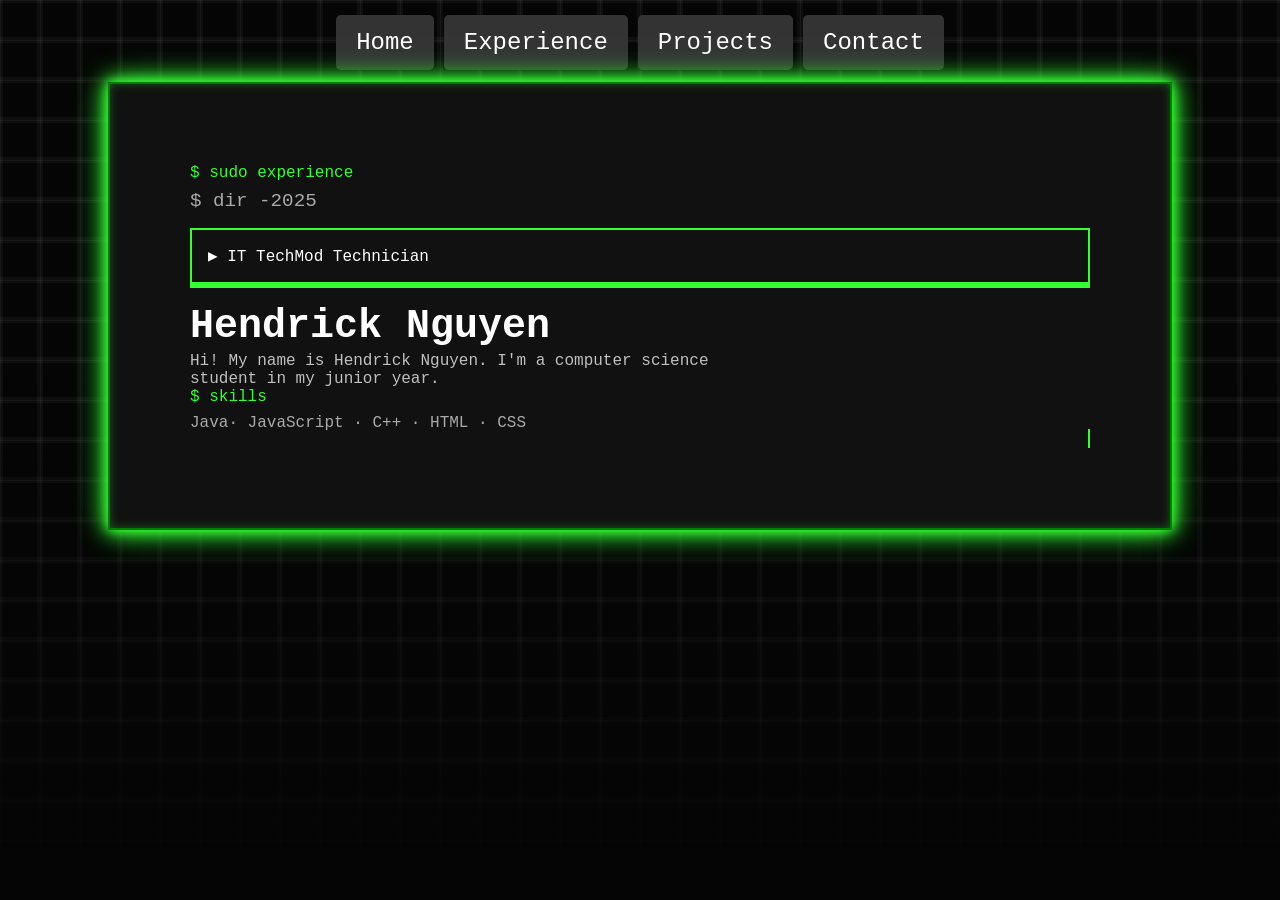
<file: experience.html>
<!DOCTYPE html>
<html lang="en">
<head>
    <meta charset="UTF-8">
    <meta name="viewport" content="width=device-width, initial-scale=1.0">
    <title>About - Portfolio</title>
    <link rel="stylesheet" href="style.css">
    
</head>
<body>
<script>
function toggleCollapse(button) {
  const content = button.nextElementSibling;
  button.classList.toggle('active');
  content.classList.toggle('show');
  button.textContent = button.classList.contains('active') ? '▶ IT Techmod Technician' : '▶ IT Techmod Technician ';
}
</script>
<header>
     <ul>
            <li><a href="index.html"> Home </a></li>
            <li><a href="experience.html"> Experience </a></li>
            <li><a href="projects.html"> Projects </a></li>
            <li><a href="contact.html"> Contact </a></li>
    </ul>

</header>


<main class = "terminal-header">
    <div class="terminal-content">
        <div class="cmd-line">$ sudo experience</div>
        <div class="date-one">$ dir -2025 </div>
        <div class="collapsible-box">
            <button class="collapsible-btn" onclick="toggleCollapse(this)">▶ IT TechMod Technician </button>
            <div class="collapsible-content">
                <p>Summer IT Technician of travelling team servicing multiple schools <br/><br/>
                   &emsp;  •Deployed desktops/printers/network hardware to newly built elementary school for curriculum and administrative
objectives </p>
            </div>
        </div>
        <h1 class="name">Hendrick Nguyen</h1>
        <div class="">Hi! My name is Hendrick Nguyen. I'm a computer science <br/>
student in my junior year.</div>
        <div class= "skills-header">$ skills</div>
        <div class="skills">Java· JavaScript · C++ · HTML · CSS</div>
    </div>
</main>
   
        
    
</body>
</html>
</file>
<file: style.css>
:root{
  --cell: 40px;   /* grid cell size */
  --line: 1px;    /* grid line thickness */
  --bezel: 3px;   /* visible bezel inside each tile */
}


body {
  
  background: transparent;
  display: flex;
  flex-direction: column;
  align-items: center;
  color: #c0c0c0;
  font-family: 'Courier New', Courier, monospace;
  margin: 0;
  width: 100%;
  min-height: 100vh;
  padding: 0;
}

/* full-viewport grid + fade */
body::before{
  content: "";
  position: fixed;
  inset: 0;
  z-index: -1;
  pointer-events: none;

  background-color: #000;

 
  background-image:
     linear-gradient(to top, rgba(0,0,0,1) 0%, rgba(0,0,0,0) 60%),
  linear-gradient(to right, rgba(255,255,255,0.04) var(--bezel), transparent var(--bezel) calc(100% - var(--bezel)), rgba(255,255,255,0.04) calc(100% - var(--bezel))),
  linear-gradient(to bottom, rgba(255,255,255,0.04) var(--bezel), transparent var(--bezel) calc(100% - var(--bezel)), rgba(255,255,255,0.04) calc(100% - var(--bezel))),
  repeating-linear-gradient(to right, rgba(255,255,255,0.04) 0 var(--line), transparent var(--line) var(--cell)),
  repeating-linear-gradient(to bottom, rgba(255,255,255,0.04) 0 var(--line), transparent var(--line) var(--cell));

  /* make the bezel and grid tile at the same cell size so you can see where tiles repeat */
  background-size:
    auto,
    var(--cell) var(--cell),
    var(--cell) var(--cell),
    var(--cell) var(--cell),
    var(--cell) var(--cell);

  background-repeat: repeat;
  opacity: 0.98;
}

@keyframes gradientGlow {
  0% {
    box-shadow: 0 0 10px #33ff33, 0 0 20px #33ff33, 0 0 30px #33ff33, inset 0 0 10px rgba(51, 255, 51, 0.3);
  }
  50% {
    box-shadow: 0 0 15px #33ff33, 0 0 25px #33ff33, 0 0 35px #33ff33, inset 0 0 15px rgba(51, 255, 51, 0.35);
  }
  100% {
    box-shadow: 0 0 10px #33ff33, 0 0 20px #33ff33, 0 0 30px #33ff33, inset 0 0 10px rgba(51, 255, 51, 0.3);
  }
}

@keyframes typing {
  from {
    width: 0;
  }
  to {
    width: 100%;
  }
}

@keyframes blink {
  0%, 49% {
    opacity: 1;
  }
  50%, 100% {
    opacity: 0;
  }
}

@keyframes fadeIn {
  from {
    opacity: 0;
  }
  to {
    opacity: 1;
  }
}

.terminal-header{
     border: 2.5px solid green;
    padding: 5rem;
    background-color: #111;
    box-shadow: 0 0 10px #33ff33, 0 0 20px #33ff33, 0 0 30px #33ff33, inset 0 0 10px rgba(51, 255, 51, 0.3);
    max-width: 900px;
    margin: 2rem auto;
    animation: gradientGlow 3s ease-in-out infinite;
    position: relative;
    display: flex;
    align-items: flex-start;
    gap: 2rem;
}

.terminal-content {
  flex: 1;
  min-width: 0;
}

.terminal-image {
  width: 200px;
  height: 200px;
  object-fit: cover;
  border: 2px solid #33ff33;
  border-radius: 50%;
  flex-shrink: 0;
}

.terminal-header::after {
  content: '';
  position: absolute;
  bottom: 5rem;
  right: 5rem;
  width: 2px;
  height: 1.2em;
  background-color: #33ff33;
  animation: blink 0.5s step-end 0.8s infinite;
}

.cmd-line {
    color: #33ff33;
    font-size: 1rem;
    margin-bottom: .5rem;
    overflow: hidden;
    white-space: nowrap;
    width: 0;
    animation: typing 0.8s steps(10, end) forwards;
    animation-delay: 0s;
}

.name{
    font-size: 2.5rem;
    color: #fff;
    margin: .2rem 0;
    overflow: hidden;
    white-space: nowrap;
    width: 0;
    animation: typing 1s steps(15, end) forwards;
    animation-delay: 0.8s;
}

.title {
  font-size: 1.3rem;
  color: #ddd;
  margin-bottom: 1rem;
  overflow: hidden;
  white-space: nowrap;
  width: 0;
  animation: typing 1s steps(22, end) forwards;
  animation-delay: 1.8s;
}

.skills-header{
    color: #33ff33;
    font-size: 1rem;
    margin-bottom: .5rem;
    overflow: hidden;
    white-space: nowrap;
    width: 0;
    animation: typing 0.8s steps(10, end) forwards;
    animation-delay: 2.8s;
}

.skills {
  font-size: 1rem;
  color: #aaa;
  overflow: hidden;
  white-space: nowrap;
  width: 0;
  animation: typing 1.2s steps(30, end) forwards;
  animation-delay: 3.6s;
  margin-bottom: 1rem;
}

.bio-header{
  color: #33ff33;
    font-size: 1rem;
    margin-bottom: .5rem;
    overflow: hidden;
    white-space: nowrap;
    width: 0;
    animation: typing 0.8s steps(10, end) forwards;
    animation-delay: 2.8s;
}
.bio {font-size: 1rem;
  color: #aaa;
  overflow: hidden;
  white-space: nowrap;
  width: 0;
  animation: typing 1.2s steps(30, end) forwards;
  animation-delay: 3.6s;
  margin-bottom: 1rem;
  
}

.hobbies-header{
  color: #33ff33;
    font-size: 1rem;
    margin-bottom: .5rem;
    overflow: hidden;
    white-space: nowrap;
    width: 0;
    animation: typing 0.8s steps(10, end) forwards;
    animation-delay: 2.8s;
}

.hobbies{
 color: #aaa;
  overflow: hidden;
  white-space: nowrap;
  width: 0;
  animation: typing 1.2s steps(30, end) forwards;
  animation-delay: 3.6s;
  margin-bottom: 1rem;
}

.github-button {
  display: inline-block;
  opacity: 0;
  animation: fadeIn 0.5s ease forwards;
  animation-delay: 4.8s;
  transition: transform 0.3s ease;
}

.github-logo {
  width: 40px;
  height: 40px;
  filter: invert(1);
}

.github-button:hover {
  transform: scale(1.15);
}

.linkedin-button {
  display: inline-block;
  opacity: 0;
  animation: fadeIn 0.5s ease forwards;
  animation-delay: 5.3s;
  transition: transform 0.3s ease;
  margin-left: 1rem;
}

.linkedin-logo {
  width: 40px;
  height: 40px;
  filter: invert(1);
}

.linkedin-button:hover {
  transform: scale(1.15);
}
/*Navigation Bar*/
.ul {
  list-style-type: none;
  margin: 0;
  padding: 0;
  overflow: hidden;
  background-color: #333333;
}

ul {
  list-style-type: none;
  margin: 0;
  padding: 15px 0 0 0;
  display: flex;
  flex-direction: row;
  justify-content: center;
  background-color: transparent;
}

ul li {
  display: inline-block;
}

ul li a {
  display: block;
  color: white;
  text-align: center;
  padding: 14px 20px;
  text-decoration: none;
  font-size: 1.5rem;
  background-color: #333333;
  margin: 0 5px;
  border-radius: 5px;
  transition: transform 0.3s ease;
}

ul li a:hover {
  background-color: #111111;
  transform: scale(1.1);
}

header{
    background-color: transparent;
    height: 50px;
    width: 100%;
    order: -1;
}

.date-one {
    font-size: 1.2rem;
  color: #aaa;
  overflow: hidden;
  white-space: nowrap;
  width: 0;
  animation: typing 1.2s steps(30, end) forwards;
  animation-delay: 1s;
  margin-bottom: 1rem;
}


.collapsible-box {
  margin: 1rem 0;
  border: 2px solid #33ff33;
  background-color: rgba(17, 17, 17, 0.8);
  width: fit-content;
  opacity: 0;
  animation: fadeIn 0.5s ease forwards;
  animation-delay: 1.7s;
}

.collapsible-btn {
  background-color: #111;
  color: #fff;
  border: none;
  padding: 1rem;
  font-family: 'Courier New', Courier, monospace;
  font-size: 1rem;
  cursor: pointer;
  width: 100%;
  text-align: left;
  transition: all 0.3s ease;
  border-bottom: 2px solid #33ff33;
}

.collapsible-btn:hover {
  box-shadow: inset 0 0 10px rgba(51, 255, 51, 0.2);
  color: #33ff33;
}

.collapsible-btn.active {
  box-shadow: 0 0 10px #33ff33, inset 0 0 10px rgba(51, 255, 51, 0.3);
  color: #33ff33;
}

.collapsible-content {
  max-height: 0;
  overflow: hidden;
  transition: max-height 0.3s ease;
  border-top: 2px solid #33ff33;
  color: #fff;
}

.collapsible-content.show {
  max-height: 500px;
  padding: 1rem;
}

.collapsible-content p {
  margin: 0;
  padding: 0;
}
</file>
